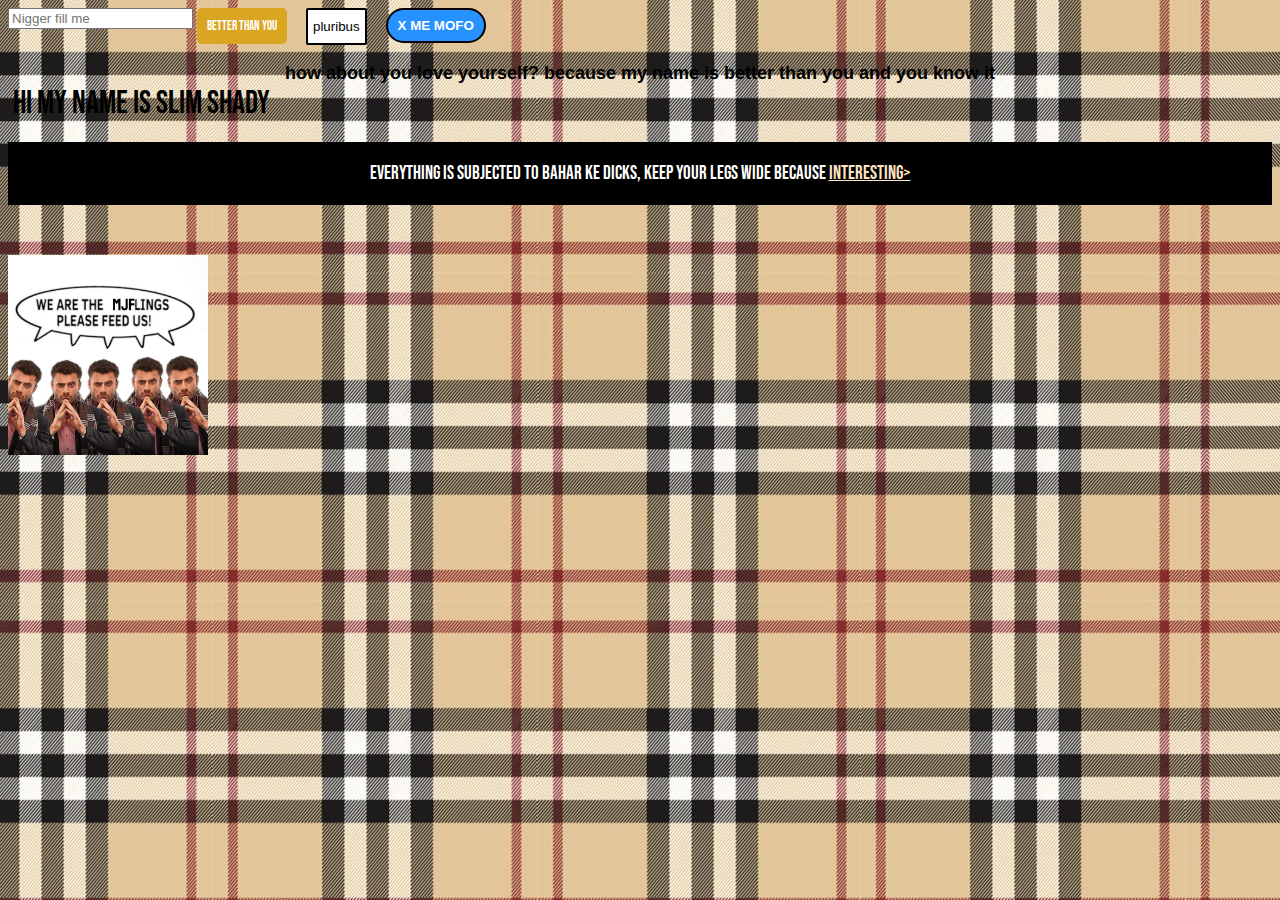
<file: index.html>
<!DOCTYPE html>
<html>
    <head>
        <title>little gay faggot</title>
        <link rel="preconnect" href="https://fonts.googleapis.com">
        <link rel="preconnect" href="https://fonts.gstatic.com" crossorigin>
        <link href="https://fonts.googleapis.com/css2?family=Bebas+Neue&display=swap" rel="stylesheet">
        <link rel="stylesheet" href="styles.css">
        <link rel="icon" type="img/icon" href="Oye fuck you.jpg">
    </head>
<body background="wallpaperflare.com_wallpaper.jpg">
    <input class="faggot" type="text" placeholder="Nigger fill me">
<a href="https://x.com/" target="_blank"><button class="betterthanyou">
    Better Than You
</button></a>
<button class="kys">
    pluribus
</button>
<button class="tweet">
    X ME MOFO
</button>
<p class="blahblah">
    how about you love yourself? because my name is better than you and you know it 
</p>
<p class="bullshit">
    hi my name is slim shady
</p>
<p class="appy">
        everything is subjected to <strong>bahar ke dicks</strong>, keep your legs wide because <a href="https://www.google.com/" target="_blank"><span class="dih"><u>interesting></u></span></a>
</p>
<img src="qqq.jpg" alt="gay" class="lol">
</html>
</file>
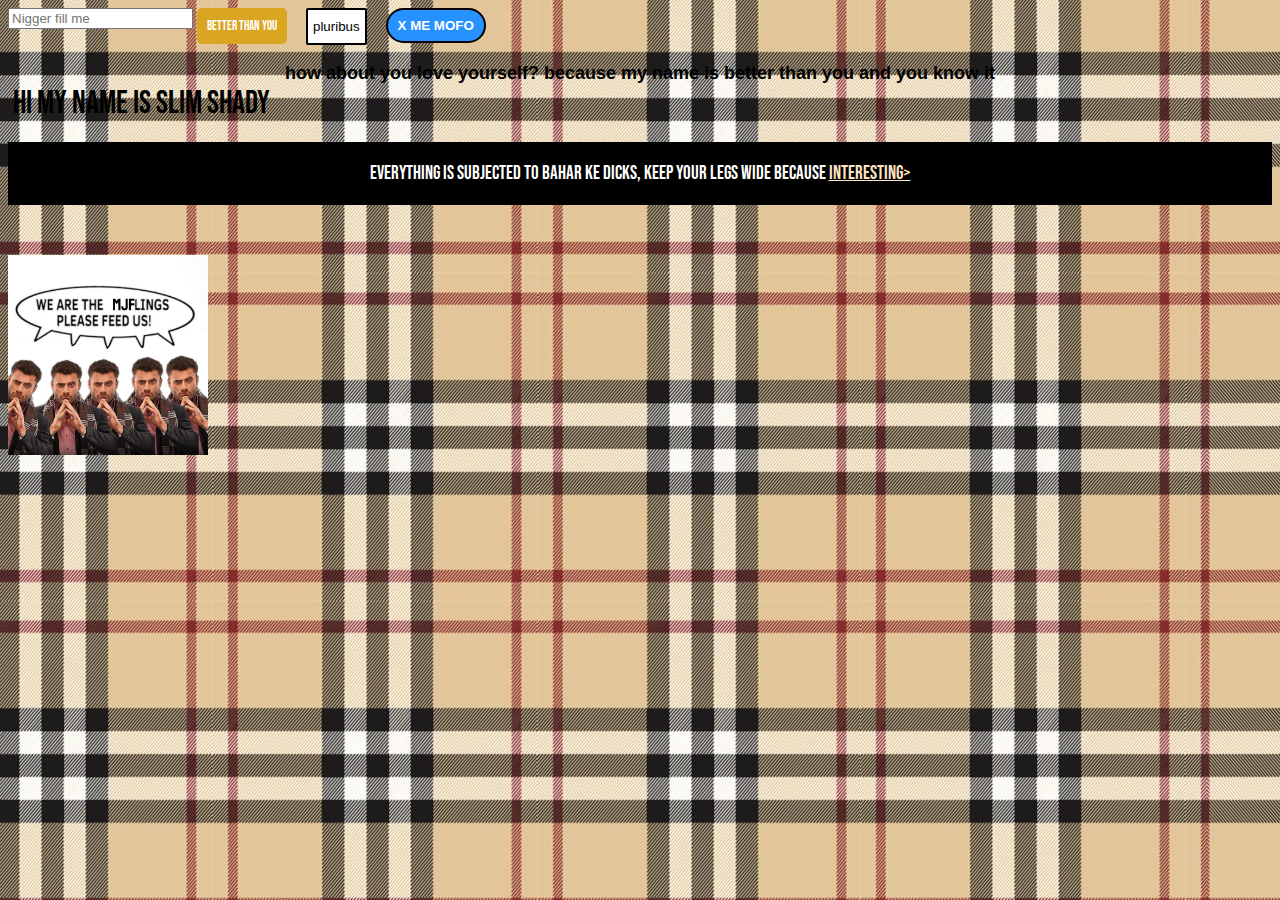
<file: buttons.html>
<!DOCTYPE html>
<html>
    <head>
        <title>little gay faggot</title>
        <link rel="preconnect" href="https://fonts.googleapis.com">
        <link rel="preconnect" href="https://fonts.gstatic.com" crossorigin>
        <link href="https://fonts.googleapis.com/css2?family=Bebas+Neue&display=swap" rel="stylesheet">
        <link rel="stylesheet" href="styles.css">
    </head>
<body background="wallpaperflare.com_wallpaper.jpg">
    <input class="faggot" type="text" placeholder="Nigger fill me">
<a href="https://x.com/" target="_blank"><button class="betterthanyou">
    Better Than You
</button></a>
<button class="kys">
    pluribus
</button>
<button class="tweet">
    X ME MOFO
</button>
<p class="blahblah">
    how about you love yourself? because my name is better than you and you know it 
</p>
<p class="bullshit">
    hi my name is slim shady
</p>
<p class="appy">
        everything is subjected to <strong>bahar ke dicks</strong>, keep your legs wide because <a href="https://www.google.com/" target="_blank"><span class="dih"><u>interesting></u></span></a>
</p>
<img src="qqq.jpg" alt="gay" class="lol">
</html>
</file>
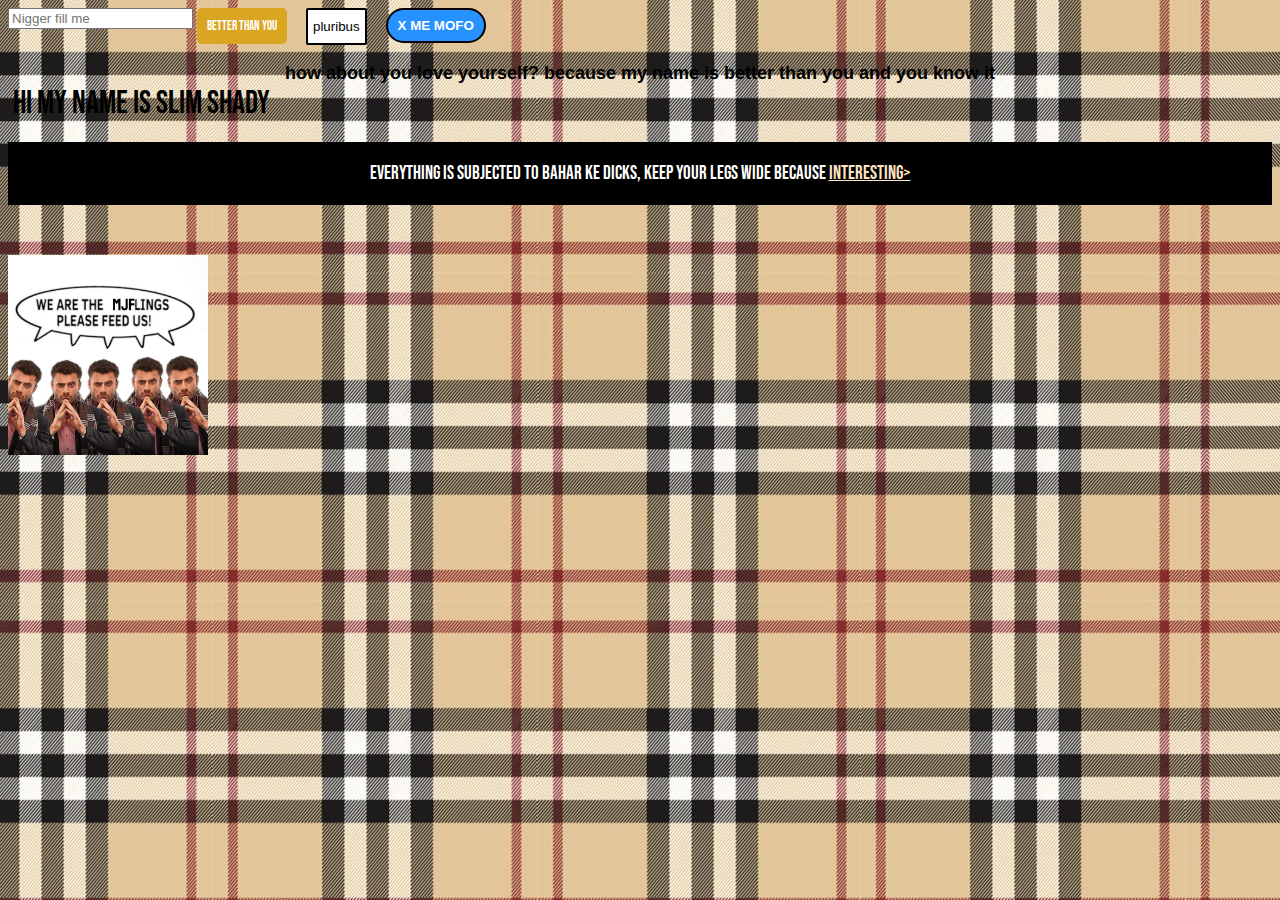
<file: main.html>
<!DOCTYPE html>
<html>
    <head>
        <title>little gay faggot</title>
        <link rel="preconnect" href="https://fonts.googleapis.com">
        <link rel="preconnect" href="https://fonts.gstatic.com" crossorigin>
        <link href="https://fonts.googleapis.com/css2?family=Bebas+Neue&display=swap" rel="stylesheet">
        <link rel="stylesheet" href="styles.css">
    </head>
<body background="wallpaperflare.com_wallpaper.jpg">
    <input class="faggot" type="text" placeholder="Nigger fill me">
<a href="https://x.com/" target="_blank"><button class="betterthanyou">
    Better Than You
</button></a>
<button class="kys">
    pluribus
</button>
<button class="tweet">
    X ME MOFO
</button>
<p class="blahblah">
    how about you love yourself? because my name is better than you and you know it 
</p>
<p class="bullshit">
    hi my name is slim shady
</p>
<p class="appy">
        everything is subjected to <strong>bahar ke dicks</strong>, keep your legs wide because <a href="https://www.google.com/" target="_blank"><span class="dih"><u>interesting></u></span></a>
</p>
<img src="qqq.jpg" alt="gay" class="lol">
</html>
</file>
<file: styles.css>
.betterthanyou{
    font-family: "Bebas Neue", sans-serif;
    font-weight: 400;
    font-style: normal;
        background-color:#daa520;
        color:white;
        border: none;
        padding-left: 10px;
        padding-top: 10px;
        padding-bottom: 10px;
        padding-right: 10px;
        border-radius: 5px;      
        cursor:pointer;
        margin-right:15px;
        transition: 0.67s;
        vertical-align: top;
        display:inline-block;
    } 
    .betterthanyou:hover{
        padding-left: 25px;
        padding-right: 25px;
        padding-top: 20px;
        padding-bottom: 20px;
        transition: 0.67s;
    }
    .betterthanyou:active{
        opacity:0.42;
    }


    .kys{
        background-color: white;
        border-color: black;
        border-radius: 2px;
        border-style: solid;
        border-width: 2px;
        cursor:pointer;
        padding-top: 9px;
        padding-bottom: 9px;
        padding-left: 5px;
        padding-right: 5px;
        margin-right: 15px;
        transition: background-color 0.25s, color 0.25s;
        vertical-align: top;
    }
    .kys:hover{
        background-color: black;
        color: white;
    }
    .kys:active{
        opacity: 0.67;
    }


    .tweet{
    background-color: rgb(37, 146, 255);
    border-color: none;
    color: white;
    height: 35px;
    width:100px;
    border-radius: 20px;
    border-style: solid;
    cursor:pointer;
    font-weight: bold;
    cursor:pointer;
    transition: box-shadow 0.25s;
    vertical-align: top; 
    }
    .tweet:hover{
        box-shadow: 5px 5px 10px rgba(0,0,0,0.15);
    }


    .blahblah{
        font-family: Arial, Helvetica, sans-serif;
        font-weight: bolder;
        text-align: center;
        font-size: 18px;
        margin-bottom: 0;
    }
    
    .bullshit{
        font-family: "Bebas Neue", sans-serif;
        font-weight: 100;
        font-size: xx-large;
        font-style: normal;
        margin-top: 0;
        margin-bottom: 0;
        align-items: center;
        margin-left: 5px;
        display: inline-block;
    }
    
    .appy{
        font-family: "Bebas Neue", sans-serif;
        font-weight: 100;
        font-size: larger;
        font-style: normal;
        margin-bottom:50px;
        background-color: black;
        text-align: center;
        padding-top: 20px;
        padding-bottom: 20px;
        color: white;
    }
    .dih{
        color: bisque;
        transition: 0.29s;
    }
    .dih:hover{
        color:red;
        cursor: pointer;
        transition: 0.29s;
    }
    .wow{
        height: 200px;
        width: 200px;
        border-radius: 100cm
    }
    .lol{
        height: 200px;
        width: 200px;
        cursor: pointer;
        transition: 0.5s;
    }
    .lol:hover{
        box-shadow: 5px 5px 10px rgba(0,0,0,0.15);
        transition: 0.5s;
    }
    .faggot{
        align-items: center;
    }
</file>
